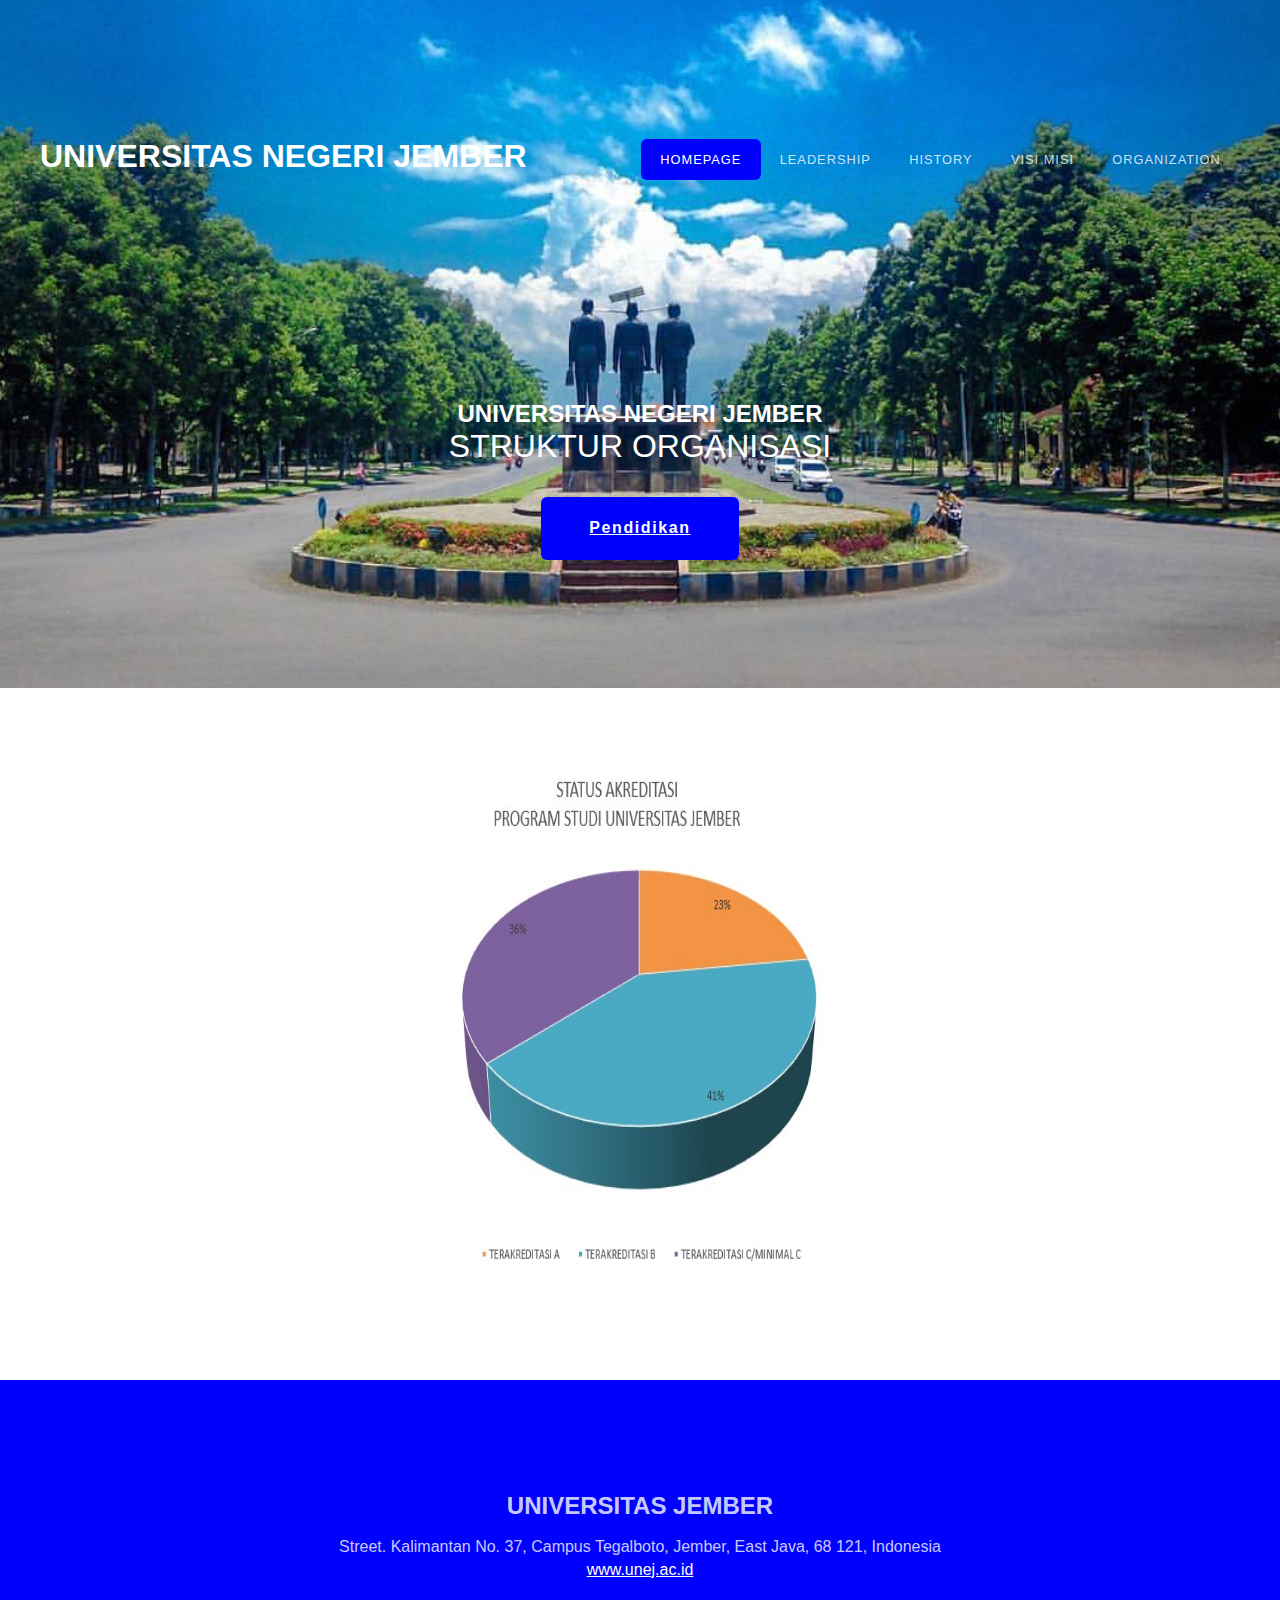
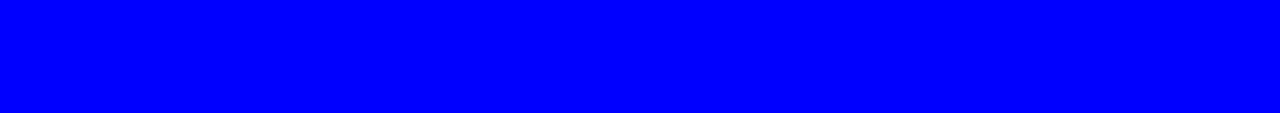
<file: index.html>
<html>
<head>	
<title>Dashboard</title>
<link href="index.css" rel="stylesheet" type="text/css" media="all" />
</head>
<body>
<div id="header-wrapper">
	<div id="header" class="container">
		<div id="logo">
			<h1><a href="#">UNIVERSITAS NEGERI JEMBER</a></h1>
		</div>
		<div id="menu">
			<ul>
				<li class="active"><a href="index.html">Homepage</a></li>
				<li><a href="leadership.html">Leadership</a></li>
				<li><a href="history.html">History</a></li>
				<li><a href="vismis.html">Visi Misi</a></li>
				<li><a href="organization.html">Organization</a></li>
			</ul>
		</div>
	</div>
	<div id="kol1" class="container">
		<div class="title">
			<h2>UNIVERSITAS NEGERI JEMBER</h2>
			<span class="byline">STRUKTUR ORGANISASI</span>
		</div>
		<ul class="actions">
			<li><a href="1" class="button">Pendidikan</a></li>
		</ul>
	</div>
</div>
<div id="wrapper">
	    <div id="kol2" class="container">
        <img src="images/bg2.jpg" height="500px" width="500px">
		</div>
	</div>
</div>
<div id="kol3">
	<div class="container">
		<div class="title">
			<h2>UNIVERSITAS JEMBER</h2><br>
			<span class="byline">Street. Kalimantan No. 37, Campus Tegalboto, Jember, East Java, 68 121, Indonesia</span>
		</div>
        <a href="https://unej.ac.id"><p>www.unej.ac.id</p></a>	
	</div>
</div>
</body>
</html>
</file>
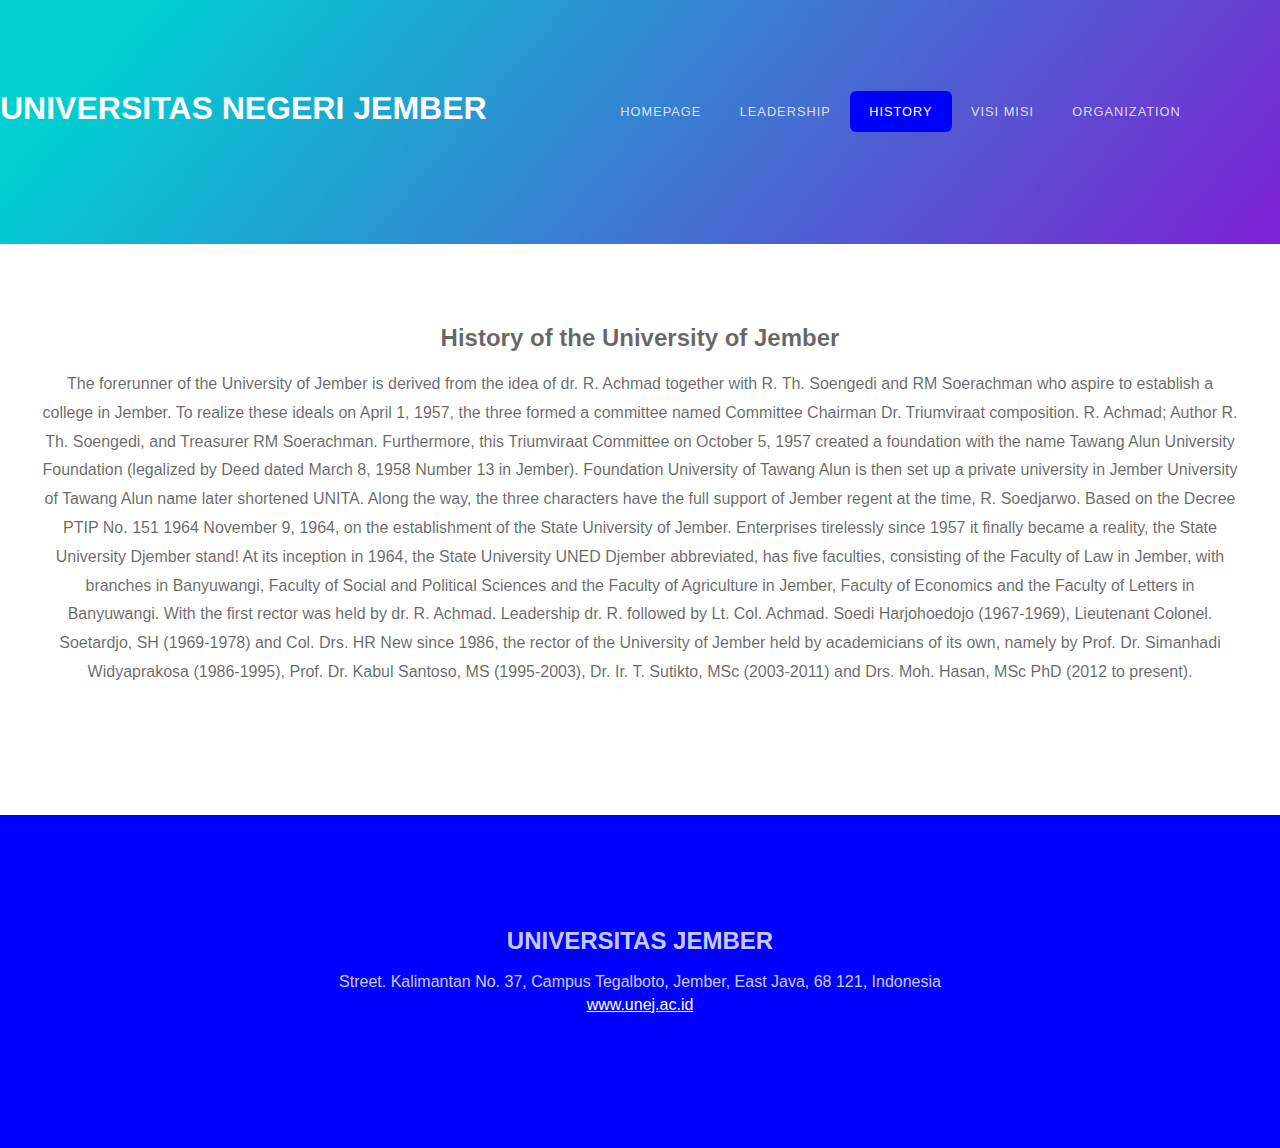
<file: history.html>
<html>
<head>	
<title>History</title>
<link href="style.css" rel="stylesheet" type="text/css" media="all" />
</head>
<body>
<div id="header-wrapper">
	<div id="header" class="container">
		<div id="logo">
			<h1><a href="#">UNIVERSITAS NEGERI JEMBER</a></h1>
		</div>
		<div id="menu">
			<ul>
				<li><a href="index.html">Homepage</a></li>
				<li><a href="leadership.html">Leadership</a></li>
				<li class="active"><a href="history.html">History</a></li>
				<li><a href="vismis.html" >Visi Misi</a></li>
				<li><a href="organization.html">Organization</a></li>
			</ul>
		</div>
	</div>
</div>
<div id="wrapper">
	<div id="kol2" class="container">
        
        <h2>History of the University of Jember</h2>
        <br>
        <p>The forerunner of the University of Jember is derived from the idea of ​​dr. R. Achmad together with R. Th. Soengedi and RM Soerachman who aspire to establish a college in Jember. To realize these ideals on April 1, 1957, the three formed a committee named Committee Chairman Dr. Triumviraat composition. R. Achmad; Author R. Th. Soengedi, and Treasurer RM Soerachman. Furthermore, this Triumviraat Committee on October 5, 1957 created a foundation with the name Tawang Alun University Foundation (legalized by Deed dated March 8, 1958 Number 13 in Jember). Foundation University of Tawang Alun is then set up a private university in Jember University of Tawang Alun name later shortened UNITA.

Along the way, the three characters have the full support of Jember regent at the time, R. Soedjarwo. Based on the Decree PTIP No. 151 1964 November 9, 1964, on the establishment of the State University of Jember. Enterprises tirelessly since 1957 it finally became a reality, the State University Djember stand! At its inception in 1964, the State University UNED Djember abbreviated, has five faculties, consisting of the Faculty of Law in Jember, with branches in Banyuwangi, Faculty of Social and Political Sciences and the Faculty of Agriculture in Jember, Faculty of Economics and the Faculty of Letters in Banyuwangi. With the first rector was held by dr. R. Achmad. Leadership dr. R. followed by Lt. Col. Achmad. Soedi Harjohoedojo (1967-1969), Lieutenant Colonel. Soetardjo, SH (1969-1978) and Col. Drs. HR

            New since 1986, the rector of the University of Jember held by academicians of its own, namely by Prof. Dr. Simanhadi Widyaprakosa (1986-1995), Prof. Dr. Kabul Santoso, MS (1995-2003), Dr. Ir. T. Sutikto, MSc (2003-2011) and Drs. Moh. Hasan, MSc PhD (2012 to present).</p>
	</div>
</div>
<div id="kol3">
	<div class="container">
		<div class="title">
			<h2>UNIVERSITAS JEMBER</h2><br>
			<span class="byline">Street. Kalimantan No. 37, Campus Tegalboto, Jember, East Java, 68 121, Indonesia</span>
		</div>
        <a href="https://unej.ac.id"><p>www.unej.ac.id</p></a>	
	</div>
</div>
</body>
</html>
</file>
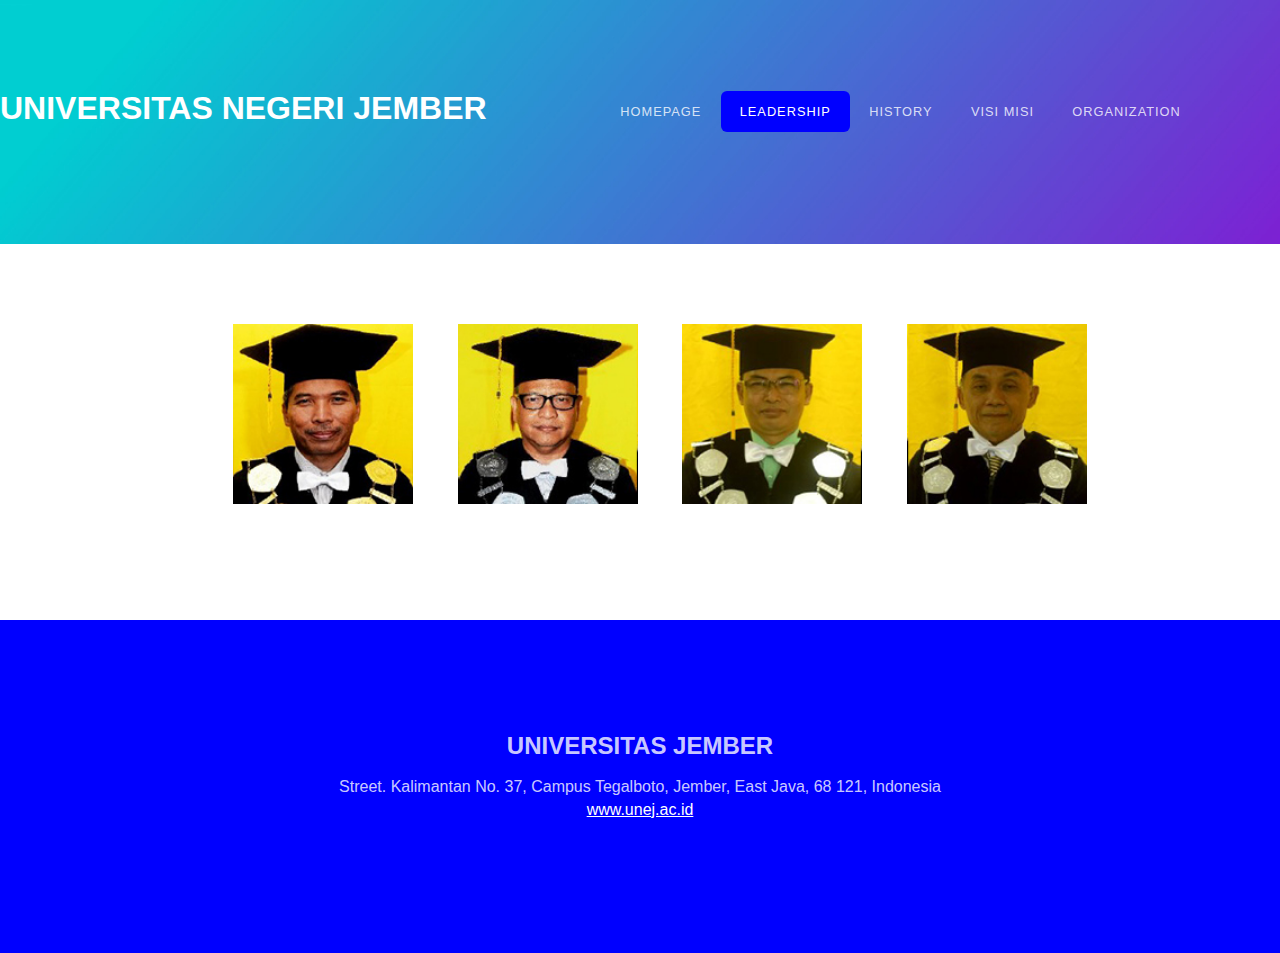
<file: leadership.html>
<html>
<head>	
<title>leadership</title>
<link href="style.css" rel="stylesheet" type="text/css" media="all" />
</head>
<body>
<div id="header-wrapper">
	<div id="header" class="container">
		<div id="logo">
			<h1><a href="#">UNIVERSITAS NEGERI JEMBER</a></h1>
		</div>
		<div id="menu">
			<ul>
				<li><a href="index.html">Homepage</a></li>
				<li class="active"><a href="leadership.html">Leadership</a></li>
				<li><a href="history.html">History</a></li>
				<li><a href="vismis.html" >Visi Misi</a></li>
				<li><a href="organization.html">Organization</a></li>
			</ul>
		</div>
	</div>
</div>
<div id="wrapper">
	<div id="kol2" class="container">
        <img style="margin-left: 40px" src="images/1.jpg" height="180px" width="180px">
        <img style="margin-left: 40px" src="images/2.jpg" height="180px" width="180px">
        <img style="margin-left: 40px" src="images/3.jpg" height="180px" width="180px">
        <img style="margin-left: 40px" src="images/4.jpg" height="180px" width="180px">
        
	</div>
</div>
<div id="kol3">
	<div class="container">
		<div class="title">
			<h2>UNIVERSITAS JEMBER</h2><br>
			<span class="byline">Street. Kalimantan No. 37, Campus Tegalboto, Jember, East Java, 68 121, Indonesia</span>
		</div>
        <a href="https://unej.ac.id"><p>www.unej.ac.id</p></a>	
	</div>
</div>
</body>
</html>
</file>
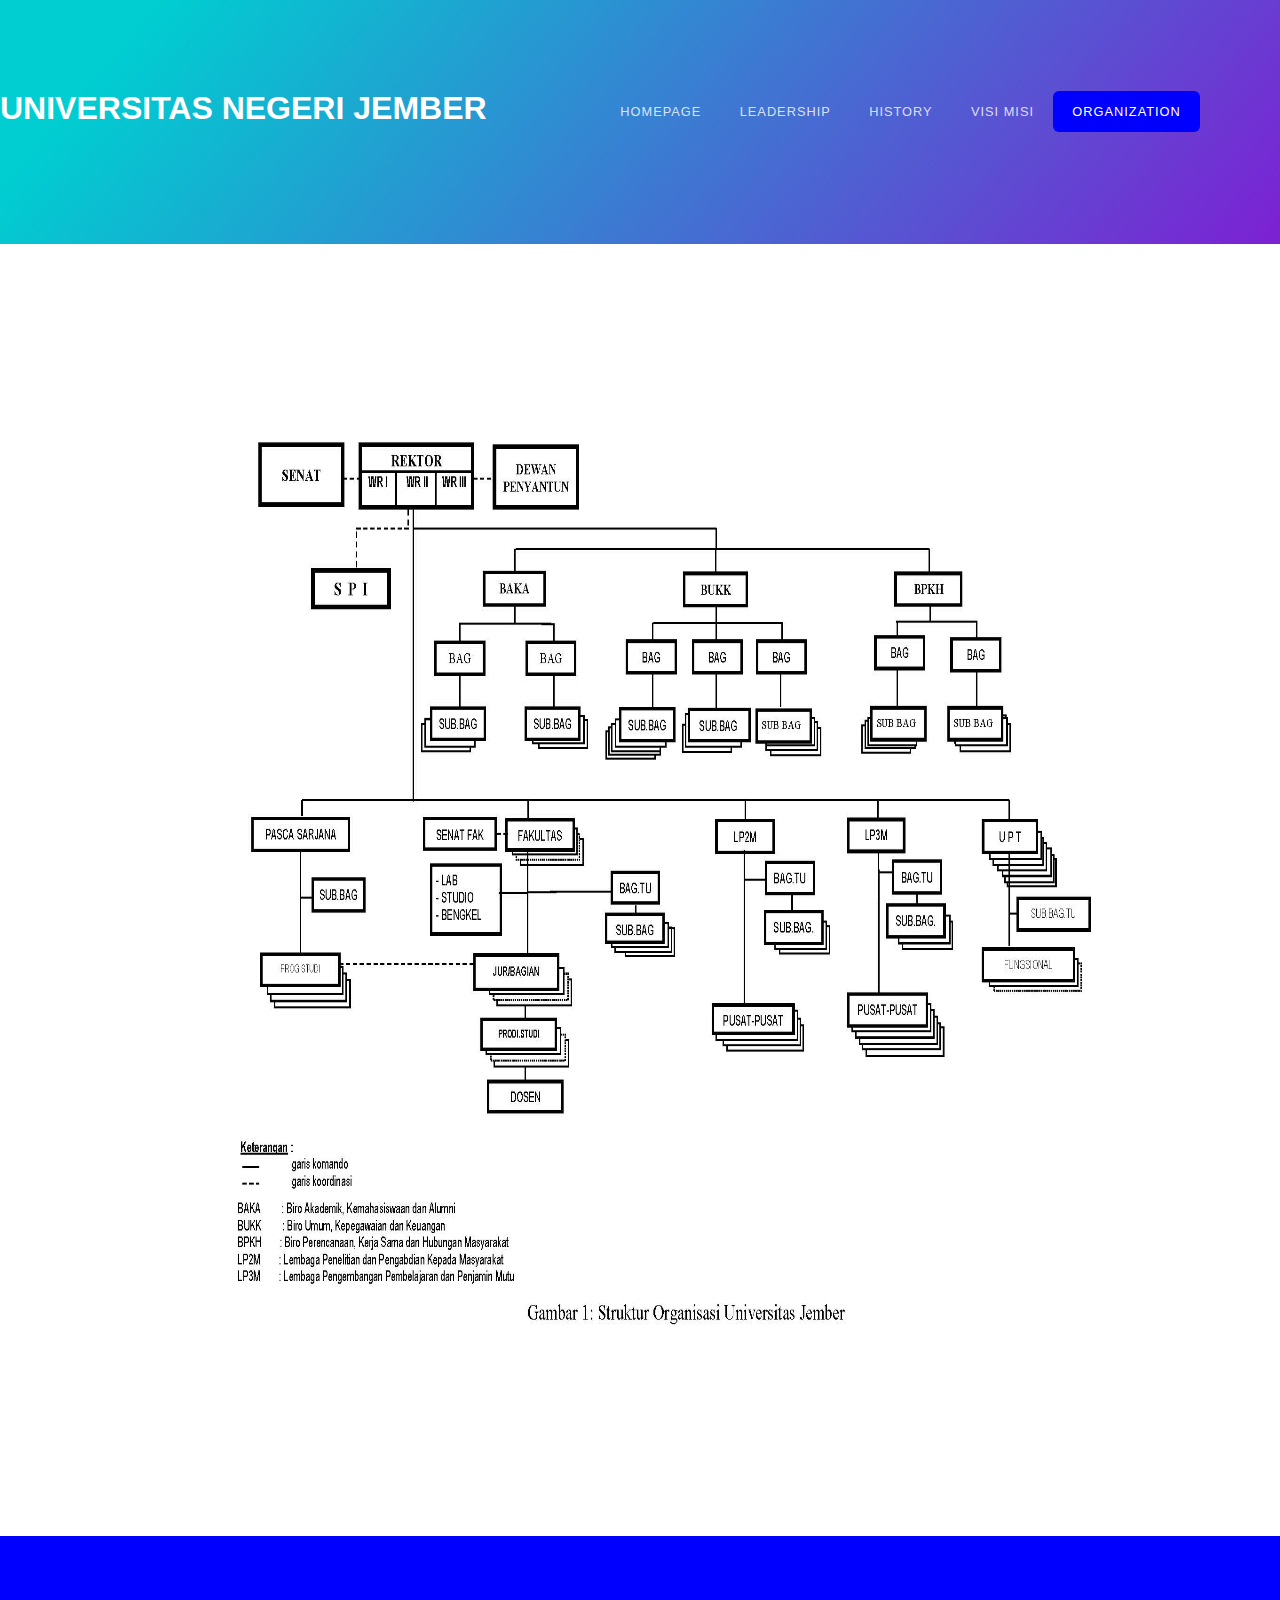
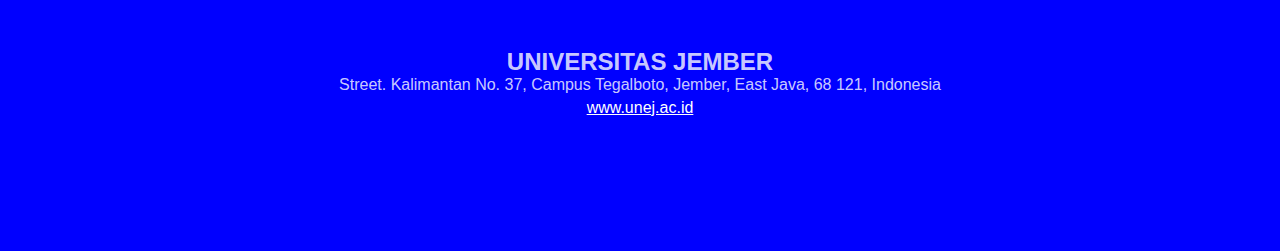
<file: organization.html>
<html>
<head>	
<title>Organization</title>
<link href="style.css" rel="stylesheet" type="text/css" media="all" />
</head>
<body>
<div id="header-wrapper">
	<div id="header" class="container">
		<div id="logo">
			<h1><a href="#">UNIVERSITAS NEGERI JEMBER</a></h1>
		</div>
		<div id="menu">
			<ul>
				<li><a href="index.html">Homepage</a></li>
				<li><a href="leadership.html">Leadership</a></li>
				<li><a href="history.html">History</a></li>
				<li><a href="vismis.html" >Visi Misi</a></li>
				<li class="active"><a href="organization.html">Organization</a></li>
			</ul>
		</div>
	</div>
</div>
<div id="wrapper">
	<div id="kol2" class="container">
        <img src="images/struk.jpg" height="1100px" width="1100px">
                  
	</div>
</div>
<div id="kol3">
	<div class="container">
		<div class="title">
			<h2>UNIVERSITAS JEMBER</h2>
			<span class="byline">Street. Kalimantan No. 37, Campus Tegalboto, Jember, East Java, 68 121, Indonesia</span>
		</div>
        <a href="https://unej.ac.id"><p>www.unej.ac.id</p></a>	
	</div>
</div>
</body>
</html>
</file>
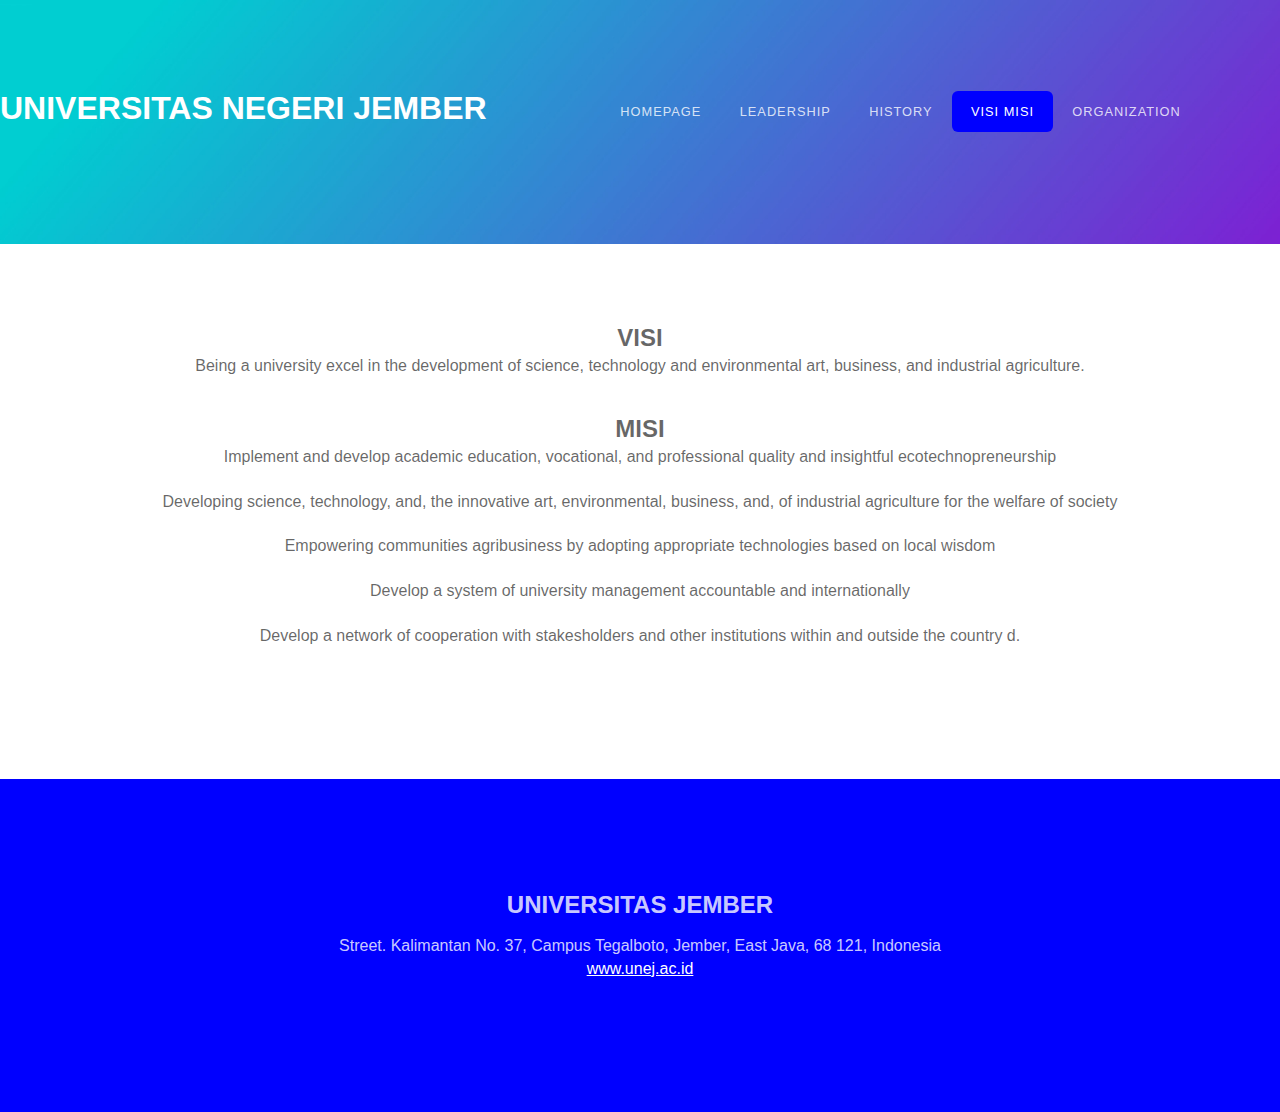
<file: vismis.html>
<html>
<head>	
<title>Visi & Misi</title>
<link href="style.css" rel="stylesheet" type="text/css" media="all" />
</head>
<body>
<div id="header-wrapper">
	<div id="header" class="container">
		<div id="logo">
			<h1><a href="#">UNIVERSITAS NEGERI JEMBER</a></h1>
		</div>
		<div id="menu">
			<ul>
				<li><a href="index.html">Homepage</a></li>
				<li><a href="leadership.html">Leadership</a></li>
				<li><a href="history.html">History</a></li>
				<li class="active"><a href="vismis.html" >Visi Misi</a></li>
				<li><a href="organization.html">Organization</a></li>
			</ul>
		</div>
	</div>
</div>
<div id="wrapper">
	<div id="kol2" class="container">
        <h2>VISI</h2>
        <p>Being a university excel in the development of science, technology and environmental art, business, and industrial agriculture.</p><br>
        <h2>MISI</h2>
        <p>Implement and develop academic education, vocational, and professional quality and insightful ecotechnopreneurship</p>
        <p>Developing science, technology, and, the innovative art, environmental, business, and, of industrial agriculture for the welfare of society</p>
        <p>Empowering communities agribusiness by adopting appropriate technologies based on local wisdom</p>
        <p>Develop a system of university management accountable and internationally</p>
        <p>Develop a network of cooperation with stakesholders and other institutions within and outside the country d.
</p>
	</div>
</div>
<div id="kol3">
	<div class="container">
		<div class="title">
			<h2>UNIVERSITAS JEMBER</h2><br>
			<span class="byline">Street. Kalimantan No. 37, Campus Tegalboto, Jember, East Java, 68 121, Indonesia</span>
		</div>
        <a href="https://unej.ac.id"><p>www.unej.ac.id</p></a>	
	</div>
</div>
</body>
</html>
</file>
<file: index.css>
html, body
	{
		height: 100%;
	}
	
	body
	{
		margin: 0px;
		padding: 0px;
		background: #fff;
		font-family: 'Didact Gothic', sans-serif;
		font-size: 12pt;
		font-weight: 200;
		color: white;
	}
	
	
	h1, h2, h3
	{
		margin: 0;
		padding: 0;
	}
	
	p, ol, ul
	{
		margin-top: 0;
	}
	
	ol, ul
	{
		padding: 0;
	}
	
	p
	{
		line-height: 180%;
	}
	
	
	.container
	{
		overflow: hidden;
		margin: 0em auto;
		width: 1200px;
	}
	

/*..........................Button Style..........................*/

	.button
	{
		display: inline-block;
		padding: 1em 2em 1em 2em;
		letter-spacing: 0.10em;
		margin-top: 2em;
		padding: 1.40em 3em;
		background: blue;
		border-radius: 6px;
		font-weight: 700;
		font-size: 1em;
		color: white;
	}
	

/*..........................Header..........................*/


	#wrapper
	{
		position: relative;
		padding: 5em 0em 7em 0em;
		background: white;
	}


/*..........................Header..........................*/


	#header-wrapper
	{
		position: relative;
		padding: 5em 0em 7em 0em;
		background:url(images/bg.jpg) no-repeat center;
		background-size: cover;
	}

	#header
	{
		position: relative;
		padding: 5em 0em;
	}


/*..........................Logo..........................*/


	#logo
	{
		position: absolute;
		top: 3.6em;
		left: 0;
	}
	
	#logo a
	{
		text-decoration: none;
		color: rgba(255,255,255,1);
	}


/*..........................Menu..........................*/


	#menu
	{
		position: absolute;
		top: 4.5em;
		right: 0;
	}
	
	#menu ul
	{
		display: inline-block;
	}
	
	#menu li
	{
		display: block;
		float: left;
		text-align: center;
	}
	
	#menu li a, #menu li span
	{
		padding: 1em 1.5em;
		letter-spacing: 1px;
		text-decoration: none;
		text-transform: uppercase;
		font-size: 0.8em;
		color: rgba(255,255,255,0.80);
	}
	
	#menu li:hover a, #menu li.active a, #menu li.active span
	{
	}
	
	#menu .active a
	{
		background: blue;
		border-radius: 6px;
		color: rgba(255,255,255,1);
	}
	

/*..........................kolom ke-1.........................*/

	#kol1
	{
		padding-top: 10em;
		text-align: center;
	}
	
	#kol1 .title h2
	{
		font-size: 4
		em;
	}
	
	#kol1 .title .byline
	{
		font-size: 2em;
	}
	
	#kol1 .button
	{
		margin-top: 2em;
		padding: 1.40em 3em;
		border-radius: 6px;
		font-weight: 700;
		font-size: 1em;
		
	}
	
	.kol1
	{
		margin-bottom: 5em;
	}


/*..........................kolom ke -3.........................*/


	#kol3
	{
		position: relative;
		padding: 7em 0em 7em 0em;
		background: blue;
		background-size: cover;
		text-align: center;
	}
	
	#kol3 .container
	{
		width: 1000px;
		padding: 0px 100px;
		color: rgba(255,255,255,0.8);
	}
	
	#kol3 a
	{
		color: rgba(255,255,255,1);
	}
	
	#kol3 .button
	{
		background: white;
		color: blue;
	}



/*..........................kolom ke-2..........................*/


	#kol2
	{
		text-align: center;
		color: rgba(0,0,0,0.6);
	}

	#kol2 .fa
	{
		display: block;
		padding: 1em 0em;
		color: rgba(0,0,0,1);
		font-size: 2em;
	}
	
	#kol2 .title h2
	{
		font-weight: bold;
		color: rgba(0,0,0,0.8);
	}

	#kol2 .title .byline
	{
		text-align: center;
		color: rgba(0,0,0,.5);
	}
</file>
<file: style.css>
html, body
	{
		height: 100%;
	}
	
	body
	{
		margin: 0px;
		padding: 0px;
		background: #fff;
		font-family: 'Didact Gothic', sans-serif;
		font-size: 12pt;
		font-weight: 200;
		color: white;
	}
	
	
	h1, h2, h3
	{
		margin: 0;
		padding: 0;
	}
	
	p, ol, ul
	{
		margin-top: 0;
	}
	
	ol, ul
	{
		padding: 0;
	}
	
	p
	{
		line-height: 180%;
	}
	
	
	.container
	{
		overflow: hidden;
		margin: 0em auto;
		width: 1200px;
	}
	

/*..........................Button Style..........................*/

	.button
	{
		display: inline-block;
		padding: 1em 2em 1em 2em;
		letter-spacing: 0.10em;
		margin-top: 2em;
		padding: 1.40em 3em;
		background: blue;
		border-radius: 6px;
		font-weight: 700;
		font-size: 1em;
		color: white;
	}
	
	.button-alt
	{
		padding: 1em 2em;
		color: white;
	}
		


/*..........................Header..........................*/


	#wrapper
	{
		position: relative;
		padding: 5em 0em 7em 0em;
		background: white;
	}


/*..........................Header..........................*/


	#header-wrapper
	{
		position: relative;
		padding: 2em 0em 2em 0em;
		background:url(images/blue.jpg);
        background-repeat: no-repeat;
        height: 20%;
		background-size: cover;
        
	}

	#header
	{
		position: absolute;
		padding: 5em 0em;
	}


/*..........................Logo..........................*/


	#logo
	{
		position: absolute;
		top: 3.6em;
		left: 0;
	}
	
	#logo a
	{
		text-decoration: none;
		color: rgba(255,255,255,1);
	}


/*..........................Menu..........................*/


	#menu
	{
		position: absolute;
		top: 4.5em;
		right: 0;
	}
	
	#menu ul
	{
		display: inline-block;
	}
	
	#menu li
	{
		display: block;
		float: left;
		text-align: center;
	}
	
	#menu li a, #menu li span
	{
		padding: 1em 1.5em;
		letter-spacing: 1px;
		text-decoration: none;
		text-transform: uppercase;
		font-size: 0.8em;
		color: rgba(255,255,255,0.80);
	}
	
	#menu li:hover a, #menu li.active a, #menu li.active span
	{
	}
	
	#menu .active a
	{
		background: blue;
		border-radius: 6px;
		color: rgba(255,255,255,1);
	}
	

/*..........................kolom ke-1.........................*/

	#kol1
	{
		padding-top: 10em;
		text-align: center;
	}
	
	#kol1 .title h2
	{
		font-size: 4
		em;
	}
	
	#kol1 .title .byline
	{
		font-size: 2em;
	}
	
	#kol1 .button
	{
		margin-top: 2em;
		padding: 1.40em 3em;
		border-radius: 6px;
		font-weight: 700;
		font-size: 1em;
		
	}
	
	.kol1
	{
		margin-bottom: 5em;
	}


/*..........................kolom ke -3.........................*/


	#kol3
	{
		position: relative;
		padding: 7em 0em 7em 0em;
		background: blue;
		background-size: cover;
		text-align: center;
	}
	
	#kol3 .container
	{
		width: 1000px;
		padding: 0px 100px;
		color: rgba(255,255,255,0.8);
	}
	
	#kol3 a
	{
		color: rgba(255,255,255,1);
	}
	
	#kol3 .button
	{
		background: white;
		color: blue;
	}


/*..........................kolom ke-2..........................*/


	#kol2
	{
		text-align: center;
		color: rgba(0,0,0,0.6);
	}

	#kol2 .fa
	{
		display: block;
		padding: 1em 0em;
		color: rgba(0,0,0,1);
		font-size: 2em;
	}
	
	#kol2 .title h2
	{
		font-weight: bold;
		color: rgba(0,0,0,0.8);
	}

	#kol2 .title .byline
	{
		text-align: center;
		color: rgba(0,0,0,.5);
	}
</file>
